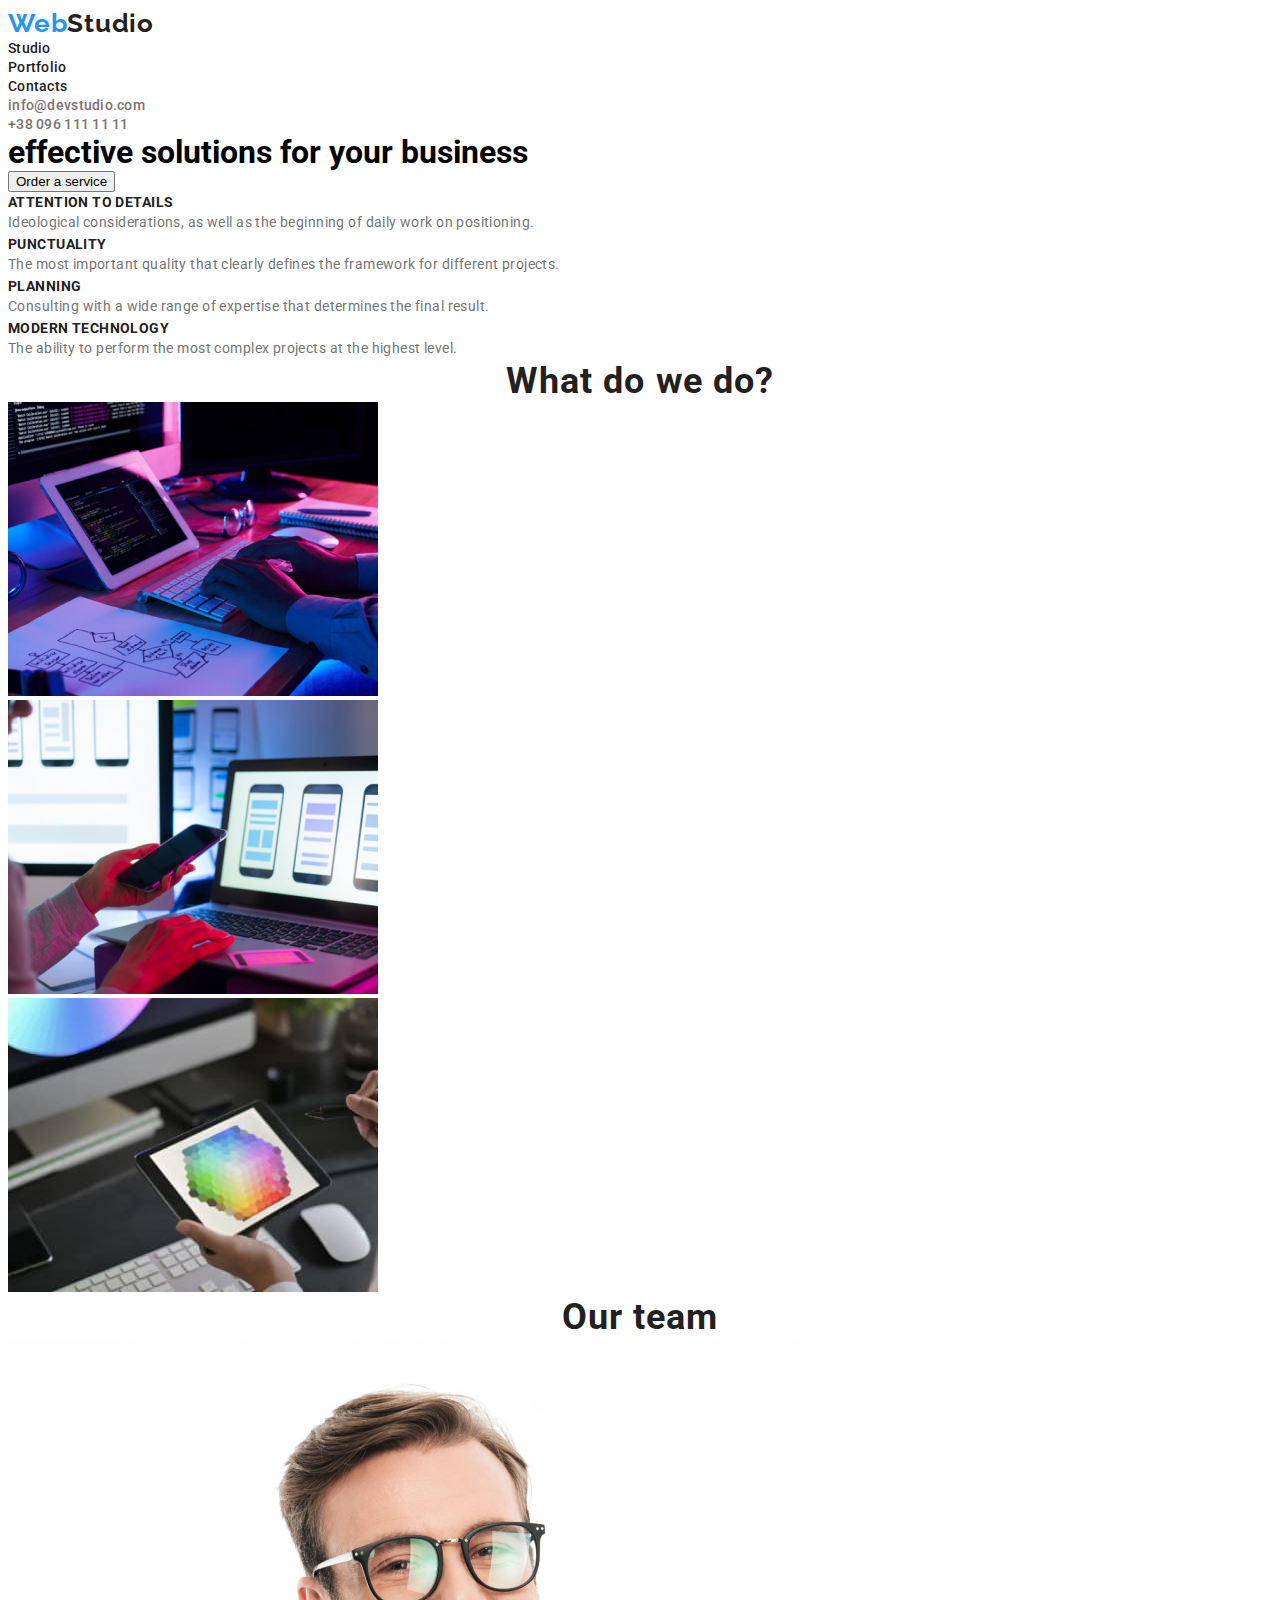
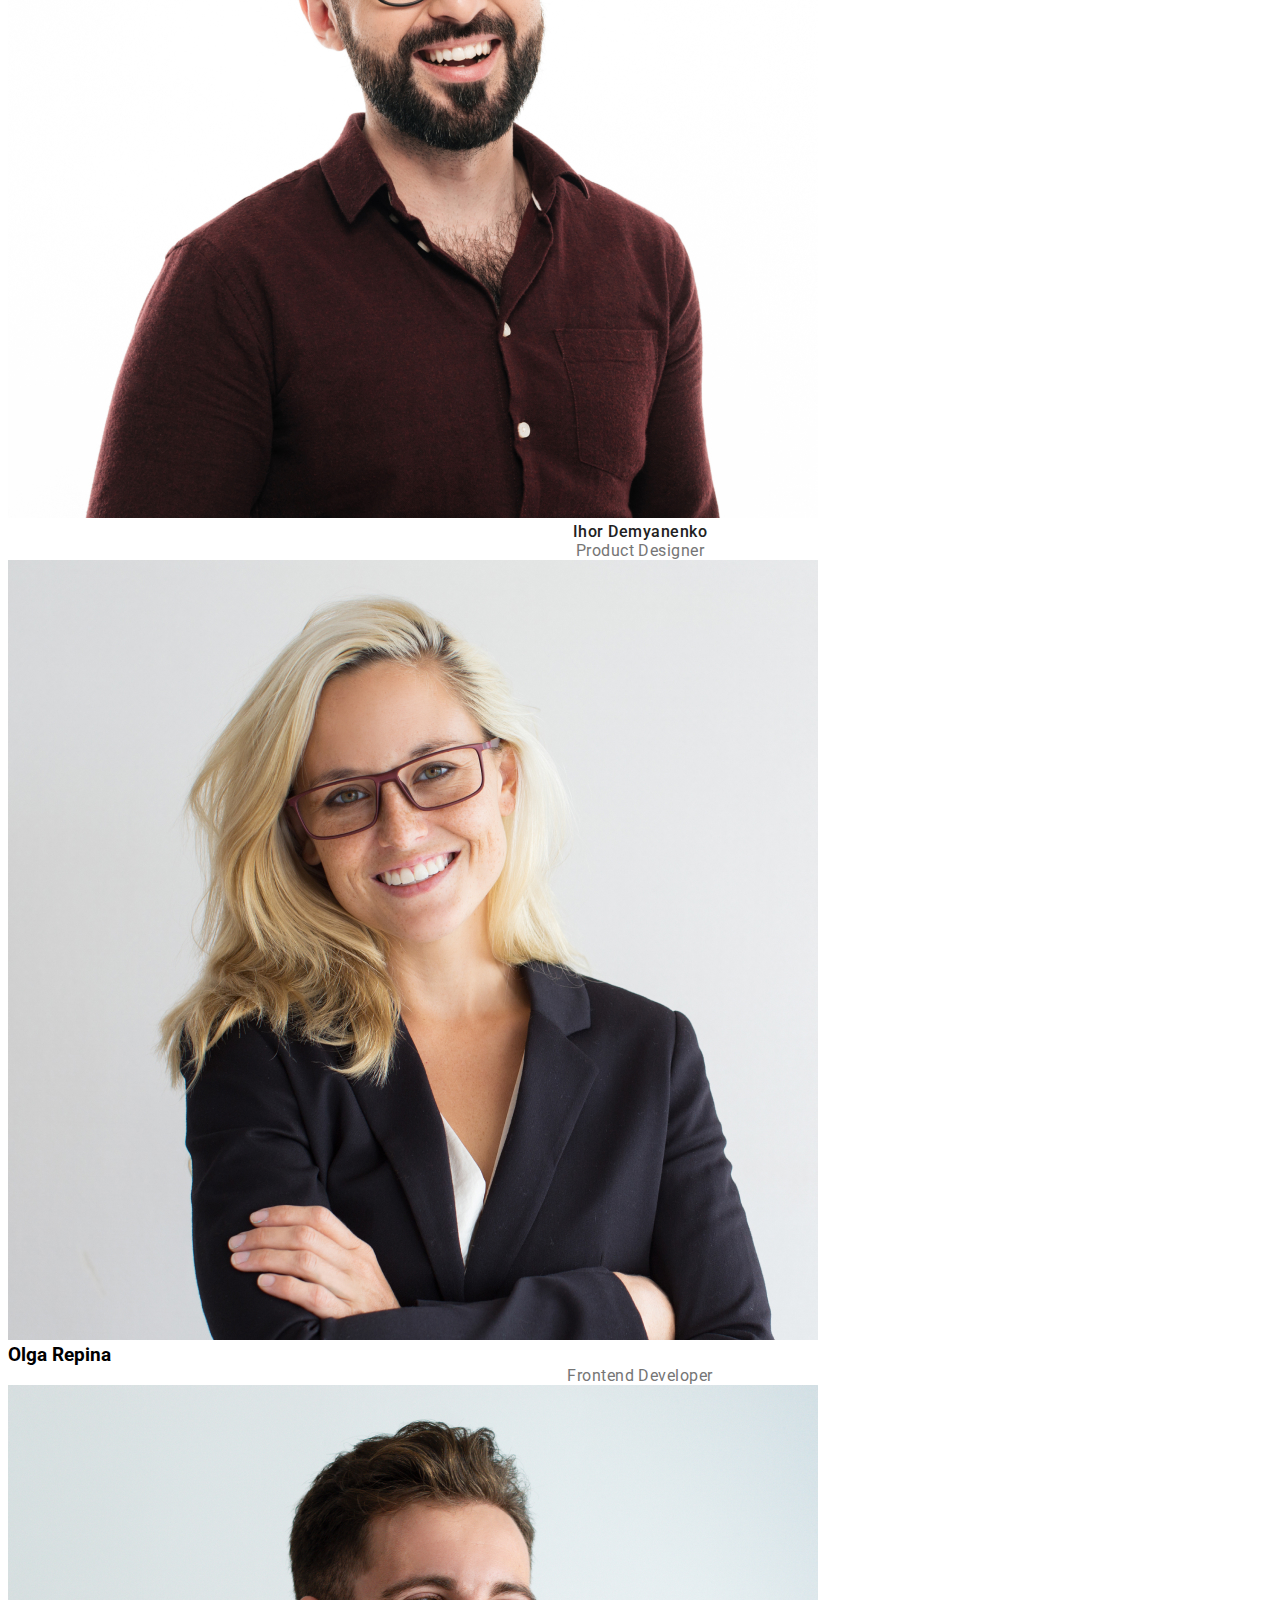
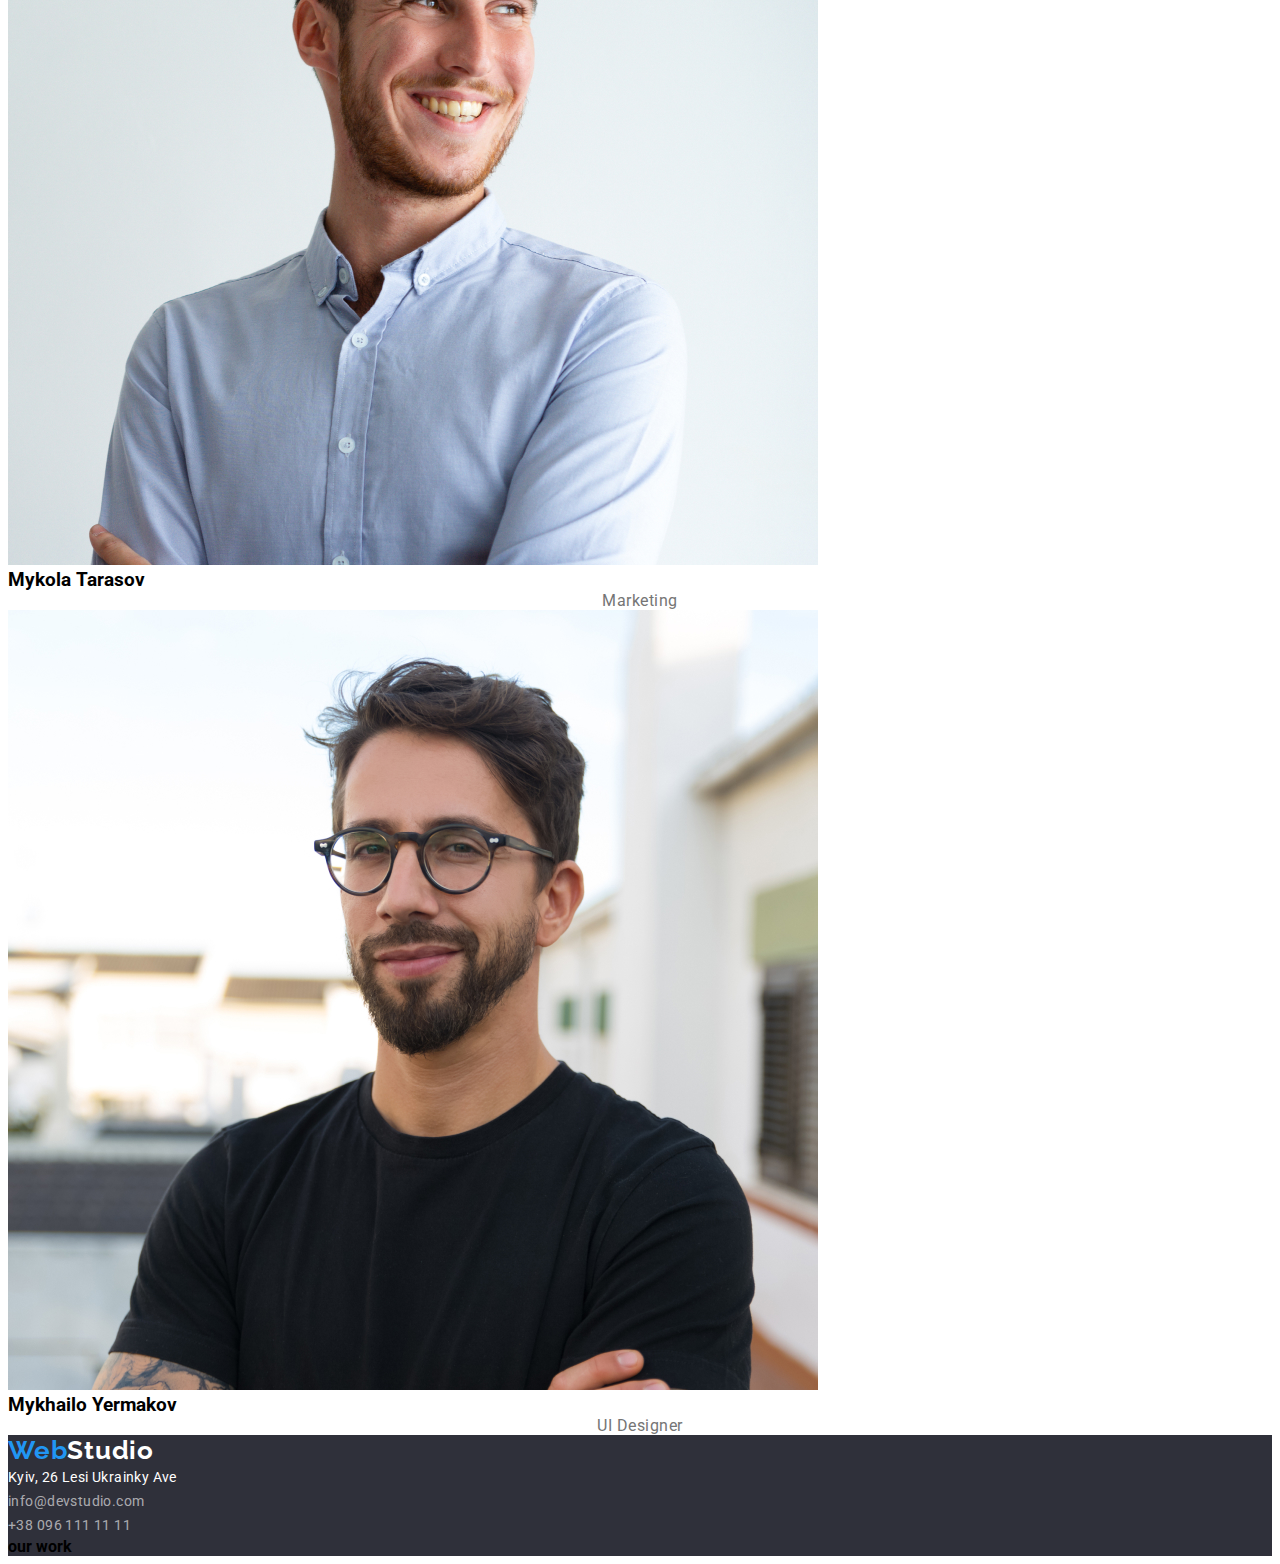
<file: index.html>
<!DOCTYPE html>
<html lang="en">
  <head>
    <meta charset="UTF-8" />
    <meta name="viewport" content="width=device-width, initial-scale=1.0" />
    <title>Document</title>
    <link rel="stylesheet" href="./portfolio/css/reset.css">
    <link rel="stylesheet" href="https://cdnjs.cloudflare.com/ajax/libs/modern-normalize/2.0.0/modern-normalize.min.css" integrity="sha512-4xo8blKMVCiXpTaLzQSLSw3KFOVPWhm/TRtuPVc4WG6kUgjH6J03IBuG7JZPkcWMxJ5huwaBpOpnwYElP/m6wg==" crossorigin="anonymous" referrerpolicy="no-referrer" />
    <link rel="stylesheet" href="./portfolio/css/style.css">
    <link rel="preconnect" href="https://fonts.googleapis.com">
<link rel="preconnect" href="https://fonts.gstatic.com" crossorigin>
<link href="https://fonts.googleapis.com/css2?family=Raleway:wght@700&family=Roboto:ital,wght@0,400;0,500;0,700;0,900;1,700&display=swap" rel="stylesheet">
  <link rel="stylesheet" href="./portfolio/css/reset.css">
</head>
  <body>
    <header>
      <ul class="header-list">
        <li class="header-item">
          <a class="logo" href="">Web<span class="header-logo">Studio</span></a>
        </li>

        <li class="header-item"><a class="header-link" href="">Studio</a></li>
        <li class="header-item">
          <a class="header-link" href="">Portfolio</a>
        </li>
        <li class="header-item"><a class="header-link" href="">Contacts</a></li>

        <li class="header-item">
          <a class="header-linkk" href="mailto:info@devstudio.com"
            >info@devstudio.com</a
          >
        </li>
        <li class="header-item">
          <a class="header-linkk" href="tel:+380961111111">+38 096 111 11 11</a>
        </li>
      </ul>
    </header>
    <main>
      <!-- welcomesection -->
      <section class="welcome">
        <h1 class="welcome-title">
          effective solutions for your business
        </h1>
        <button class="welcome-button">Order a service</button>
      </section>
      <!--quality-->
      <section class="quality">
        <ul class="quality-list">
          <li class="quality-item">
            <h3 class="quality-title">ATTENTION TO DETAILS</h3>
            <p class="quality-text">
              Ideological considerations, as well as the beginning of daily work
              on positioning.
            </p>
          </li>
          <li class="quality-item">
            <h3 class="quality-title">PUNCTUALITY</h3>
            <p class="quality-text">
              The most important quality that clearly defines the framework for
              different projects.
            </p>
          </li>
          <li class="quality-item">
            <h3 class="quality-title">PLANNING</h3>
            <p class="quality-text">
              Consulting with a wide range of expertise that determines the
              final result.
            </p>
          </li>
          <li class="quality-item">
            <h3 class="quality-title">MODERN TECHNOLOGY</h3>
            <p class="quality-text">
              The ability to perform the most complex projects at the highest
              level.
            </p>
          </li>
        </ul>
      </section>
      <!--services -->
      <section class="services">
        <h2 class="services-title">What do we do?</h2>
        <ul class="services-list">
          <li class="services-item">
            <img class="services-photo" src="./images/komp.png" alt="komp" />
          </li>
          <li class="services-item">
            <img class="services-photo" src="./images/phon.png" alt="phon" />
          </li>
          <li class="services-item">
            <img class="services-photo" src="./images/graf.jpg" alt="graf" />
          </li>
        </ul>
      </section>
      <!--team-->
      <section class="team">
        <h2 class="team-bigtitle">Our team</h2>
        <ul class="team-list">
          <li class="team-item">
            <img class="team-photo" src="./images/man.png" alt="man" />
            <h3 class="team-title">Ihor Demyanenko</h3>
            <p class="team-text">Product Designer</p>
          </li>
          <li class="team-item">
            <img class="team-photo" src="./images/woman.png" alt="woman" />
            <h3 class="team-tittle">Olga Repina</h3>
            <p class="team-text">Frontend Developer</p>
          </li>
          <li class="team-item">
            <img class="team-photo" src="./images/man2.png" alt="man2" />
            <h3 class="team-tittle">Mykola Tarasov</h3>
            <p class="team-text">Marketing</p>
          </li>
          <li class="team-item">
            <img class="team-photo" src="./images/man3.png" alt="man3" />
            <h3 class="team-tittle">Mykhailo Yermakov</h3>
            <p class="team-text">UI Designer</p>
          </li>
        </ul>
      </section>
    </main>
    <footer class="footer-contacs">
      <a class="footer-logo" href="">Web<span class="footer-partlogo">Studio</span></a>
      <ul class="footer-list">
        <li class="footer-item"><a class="footer-adress" href="">Kyiv, 26 Lesi Ukrainky Ave</a></li>
        <li class="footer-item"><a  class="footer-link" href="mailto: info@devstudio.com">info@devstudio.com</a></li>
        <li class="footer-item"><a  class="footer-link" href="tell:+38 096 111 11 11">+38 096 111 11 11</a></li>
      </ul>
     <h4>our work</h4>
    </footer>
  </body>
</html>
</file>
<file: portfolio/css/style.css>
body {
  font-family: Roboto;

}
.logo {
    color: #2196F3;
font-family: Raleway;
font-size: 26px;
font-weight: 700;
line-height: normal;
letter-spacing: 0.78px;
}
.header-logo{
   color: #212121;
}
.header-linkk {
  color: #7c7272;
  font-size: 14px;
  font-weight: 500;
  line-height: normal;
  letter-spacing: 0.28px;
}
.header-link {
  color: #212121;
  font-size: 14px;
  font-weight: 500;
  line-height: normal;
  letter-spacing: 0.28px;
}


.header-link:hover {
 
  color: #2196F3;
}
.header-linkk:hover{
  color: #2196F3;
}


.welcomesection-title {
  color: #fff;
  text-align: center;
  font-size: 44px;
  font-weight: 900;
  line-height: 60px; /* 136.364% */
  letter-spacing: 2.64px;
  text-transform: uppercase;
}
.welcomesection-button{
    color: #FFF;
text-align: center;
font-size: 16px;
font-weight: 700;
line-height: 30px; /* 187.5% */
letter-spacing: 0.96px;
}
.quality-title {
    color: #212121;
font-size: 14px;
font-weight: 700;
line-height: normal;
letter-spacing: 0.42px;
text-transform: uppercase;
}
.quality-text{
    color: #757575;
font-size: 14px;
font-weight: 400;
line-height: 24px; /* 171.429% */
letter-spacing: 0.42px;
}
.services-title {
    color: #212121;
text-align: center;
font-size: 36px;
font-weight: 700;
line-height: normal;
letter-spacing: 1.08px;
}
.team-bigtitle {
    color: #212121;
    text-align: center;
    font-size: 36px;
    font-weight: 700;
    line-height: normal;
    letter-spacing: 1.08px;
}
.team-title  {
    color: #212121;
text-align: center;
font-size: 16px;
font-weight: 500;
line-height: normal;
letter-spacing: 0.48px;
}
.team-text {
    color: #757575;
text-align: center;
font-size: 16px;
font-weight: 400;
line-height: normal;
letter-spacing: 0.48px;
}
.footer-logo {
    color: #2196F3;
font-family: Raleway;
font-size: 26px;
font-weight: 700;
line-height: normal;
letter-spacing: 0.78px;
}
.footer-partlogo{
    color: #FFF;
}
.footer-adress {
    color: #FFF;
font-size: 14px;
font-weight: 400;
line-height: 24px; /* 171.429% */
letter-spacing: 0.42px;
}
.footer-link{
    color: rgba(255, 255, 255, 0.60);
font-size: 14px;
font-weight: 400;
line-height: 24px; /* 171.429% */
letter-spacing: 0.42px;
}
.footer-contacs {
  background-color: #2F303A;
}
</file>
